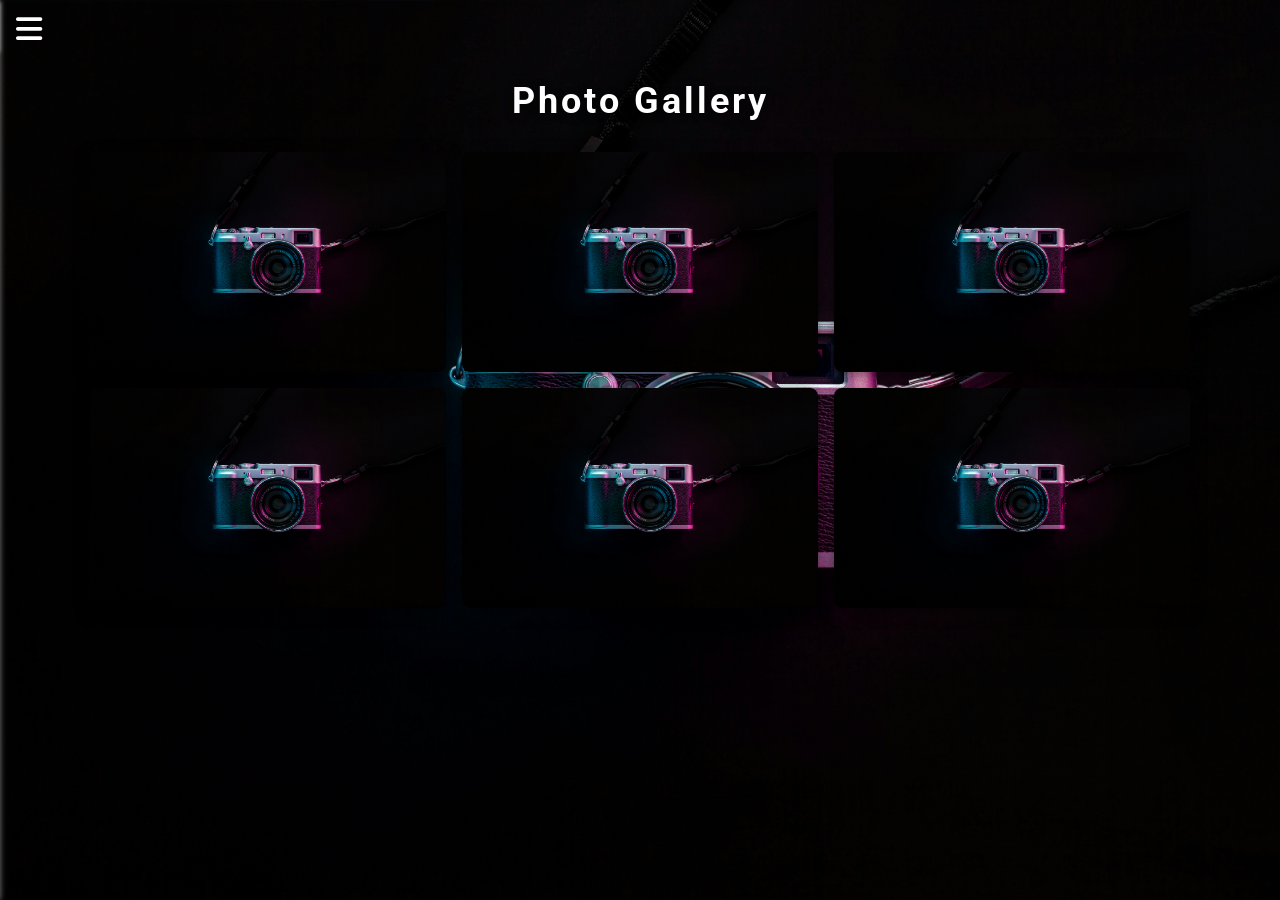
<file: index1.html>
<!DOCTYPE html>
<html lang="en">
<head>
    <meta charset="UTF-8">
    <meta name="viewport" content="width=device-width, initial-scale=1.0">
    <title>Photo Gallery</title>
    <link rel="stylesheet" href="style1.css"/>
    <link rel="preconnect" href="https://fonts.googleapis.com">
<link rel="preconnect" href="https://fonts.gstatic.com" crossorigin>
<link href="https://fonts.googleapis.com/css2?family=Roboto+Mono:ital,wght@0,100..700;1,100..700&family=Roboto:ital,wght@0,100..900;1,100..900&display=swap" rel="stylesheet">
 <!-- Font Awesome CDN -->
    <link rel="stylesheet" href="https://cdnjs.cloudflare.com/ajax/libs/font-awesome/6.5.1/css/all.min.css">

</head>
<body>
    <div class="main_box">
        <input type="checkbox" id="check"/>
        <div class="btn_one">
            <label for="check" >
                <i class="fa-solid fa-bars"></i>
            </label>

        </div>
        <div class="sidebar_menu">
            <div class="logo">
            <a href="#">RAVI RAJ</a>

            </div>
            <div class="btn_two">
                <label for="check" >
                    <i class="fa-solid fa-xmark"></i>
                </label>

            </div>
            <div class="menu">
                <ul>
                <li>
                    <i class="fa-solid fa-image"></i>
                    <a href="#">Gallery</a>
                </li>
                <li>
                    <i class="fa-solid fa-arrow-up-right-from-square"></i>
                    <a href="#">Shortcuts</a>
                </li><li>
                    <i class="fa-solid fa-photo-film"></i>
                    <a href="#">Exhibits</a>
                </li><li>
                    <i class="fa-solid fa-calendar-day"></i>
                    <a href="#">Event</a>
                </li><li>
                    <i class="fa-solid fa-phone"></i>
                    <a href="#">contact</a>
                </li>
                <li>
                    <i class="fa-solid fa-comments"></i>
                    <a href="#">Feedback</a>
                </li>
                </ul>
                

            </div>
            <div class="social_media">
                <ul>
                    <a href="#"><i class="fa-brands fa-facebook"></i></a>
                    <a href="#"><i class="fa-brands fa-twitter"></i></a>
                    <a href="#"><i class="fa-brands fa-instagram"></i></a>
                    <a href="#"><i class="fa-brands fa-youtube"></i></a>
                    <a href="#"><i class="fa-brands fa-linkedin"></i></a>

                </ul>

            </div>
            

        </div>

        <div class="gallery_section">
            <h2 class="gallery_title">Photo Gallery</h2>
            <div class="gallery_grid">
                <div class="gallery_item">
                    <img src="robert-shunev-mS1nlYbq1kA-unsplash.jpg" alt="Photo 1"/>
                    <div class="overlay"><i class="fa-solid fa-magnifying-glass-plus"></i></div>
                </div>
                <div class="gallery_item">
                    <img src="robert-shunev-mS1nlYbq1kA-unsplash.jpg" alt="Photo 2"/>
                    <div class="overlay"><i class="fa-solid fa-magnifying-glass-plus"></i></div>
                </div>
                <div class="gallery_item">
                    <img src="robert-shunev-mS1nlYbq1kA-unsplash.jpg" alt="Photo 3"/>
                    <div class="overlay"><i class="fa-solid fa-magnifying-glass-plus"></i></div>
                </div>
                <div class="gallery_item">
                    <img src="robert-shunev-mS1nlYbq1kA-unsplash.jpg" alt="Photo 4"/>
                    <div class="overlay"><i class="fa-solid fa-magnifying-glass-plus"></i></div>
                </div>
                <div class="gallery_item">
                    <img src="robert-shunev-mS1nlYbq1kA-unsplash.jpg" alt="Photo 5"/>
                    <div class="overlay"><i class="fa-solid fa-magnifying-glass-plus"></i></div>
                </div>
                <div class="gallery_item">
                    <img src="robert-shunev-mS1nlYbq1kA-unsplash.jpg" alt="Photo 6"/>
                    <div class="overlay"><i class="fa-solid fa-magnifying-glass-plus"></i></div>
                </div>
            </div>
        </div>

    </div>
</body>
</html>
</file>
<file: style1.css>
*{
    margin: 0;
    padding: 0;
}
.main_box{
    background: url(robert-shunev-mS1nlYbq1kA-unsplash.jpg);
    min-height: 100vh;
    background-size: cover;
    background-attachment: fixed;
    position: relative;



}
.btn_one {
    color: white;
    font-size: 30px;
    font-weight: 700;
    position: absolute;
    left: 16px;
    line-height: 60px;
   cursor: pointer;
}
.sidebar_menu{
    position: fixed;
    left:-300px;
    height: 100vh;
    width: 300px;
    background-color: rgba(255, 255, 255, 0.1);
    box-shadow: 0 0 6px rgba(255, 255, 255, 0.5);
    transition: all 0.5s linear;


}
.sidebar_menu .logo{
    position: absolute;
    width: 100%;
    line-height: 60px;
    box-shadow: 0 2px 4px rgba(255, 255, 255, 0.5);
    height: 50px;

}
.sidebar_menu .logo a{
    position: absolute;
    left: 50px;
    color: white;
    text-decoration: none;
    font-weight: 500;
}
.btn_two  {
    color: grey;
    font-size: 30px;
    line-height:60px;
    position: absolute;
    top: 8px;
    left: 275px;
    cursor: pointer;
    
   
    

}
.sidebar_menu .menu{
    color: antiquewhite;
    position: absolute;
    width: 100%;
    top:80px

}
.sidebar_menu .menu li{
    margin: 7px;
    padding: 15px 24px;
}
.sidebar_menu .menu  i,a{
    color: white;
    text-decoration: none;
    font-size: 20px;
}
.sidebar_menu .menu  i{
    padding-right: 8px;
}
.social_media{
    color: white;
    opacity: 0.6;
    position: absolute;
    
    left:50px;
    bottom: 50px;
    transition: opacity 0.3s linear;
}
.social_media:hover{
    opacity: 1;
}
.social_media i{
    padding: 0 5px;
}
#check{
    display: none;
}
.sidebar_menu .menu li:hover{
   box-shadow: 0 0 4px rgba(255, 255, 255, 0.5);
}
.btn_one i:hover{
    font-size: 40px;
    cursor: pointer;
    transition: all 0.2s linear;
}
.btn_two  i:hover{
    font-size: 40px;
    transition: all 0.5s linear;
}
.social_media a:hover i{
    opacity: 1;
    transform: scale(2);
}
#check:checked ~ .sidebar_menu{
    left: 0;

}
#check:checked~ .btn_one i{
    opacity: 0;
}

/* Gallery Section */
.gallery_section {
    padding: 80px 40px 60px 40px;
    box-sizing: border-box;
}

.gallery_title {
    color: white;
    text-align: center;
    font-size: 36px;
    font-family: 'Roboto', sans-serif;
    letter-spacing: 3px;
    text-shadow: 0 2px 8px rgba(0,0,0,0.6);
    margin-bottom: 30px;
}

.gallery_grid {
    display: grid;
    grid-template-columns: repeat(3, 1fr);
    gap: 16px;
    max-width: 1100px;
    margin: 0 auto;
}

.gallery_item {
    position: relative;
    overflow: hidden;
    border-radius: 8px;
    box-shadow: 0 4px 15px rgba(0, 0, 0, 0.5);
    cursor: pointer;
}

.gallery_item img {
    width: 100%;
    height: 220px;
    object-fit: cover;
    display: block;
    transition: transform 0.4s ease;
}

.gallery_item:hover img {
    transform: scale(1.08);
}

.gallery_item .overlay {
    position: absolute;
    top: 0;
    left: 0;
    width: 100%;
    height: 100%;
    background: rgba(0, 0, 0, 0.4);
    display: flex;
    align-items: center;
    justify-content: center;
    opacity: 0;
    transition: opacity 0.3s ease;
}

.gallery_item:hover .overlay {
    opacity: 1;
}

.gallery_item .overlay i {
    color: white;
    font-size: 36px;
}

@media (max-width: 768px) {
    .gallery_grid {
        grid-template-columns: repeat(2, 1fr);
    }
}

@media (max-width: 480px) {
    .gallery_grid {
        grid-template-columns: 1fr;
    }
}
</file>
